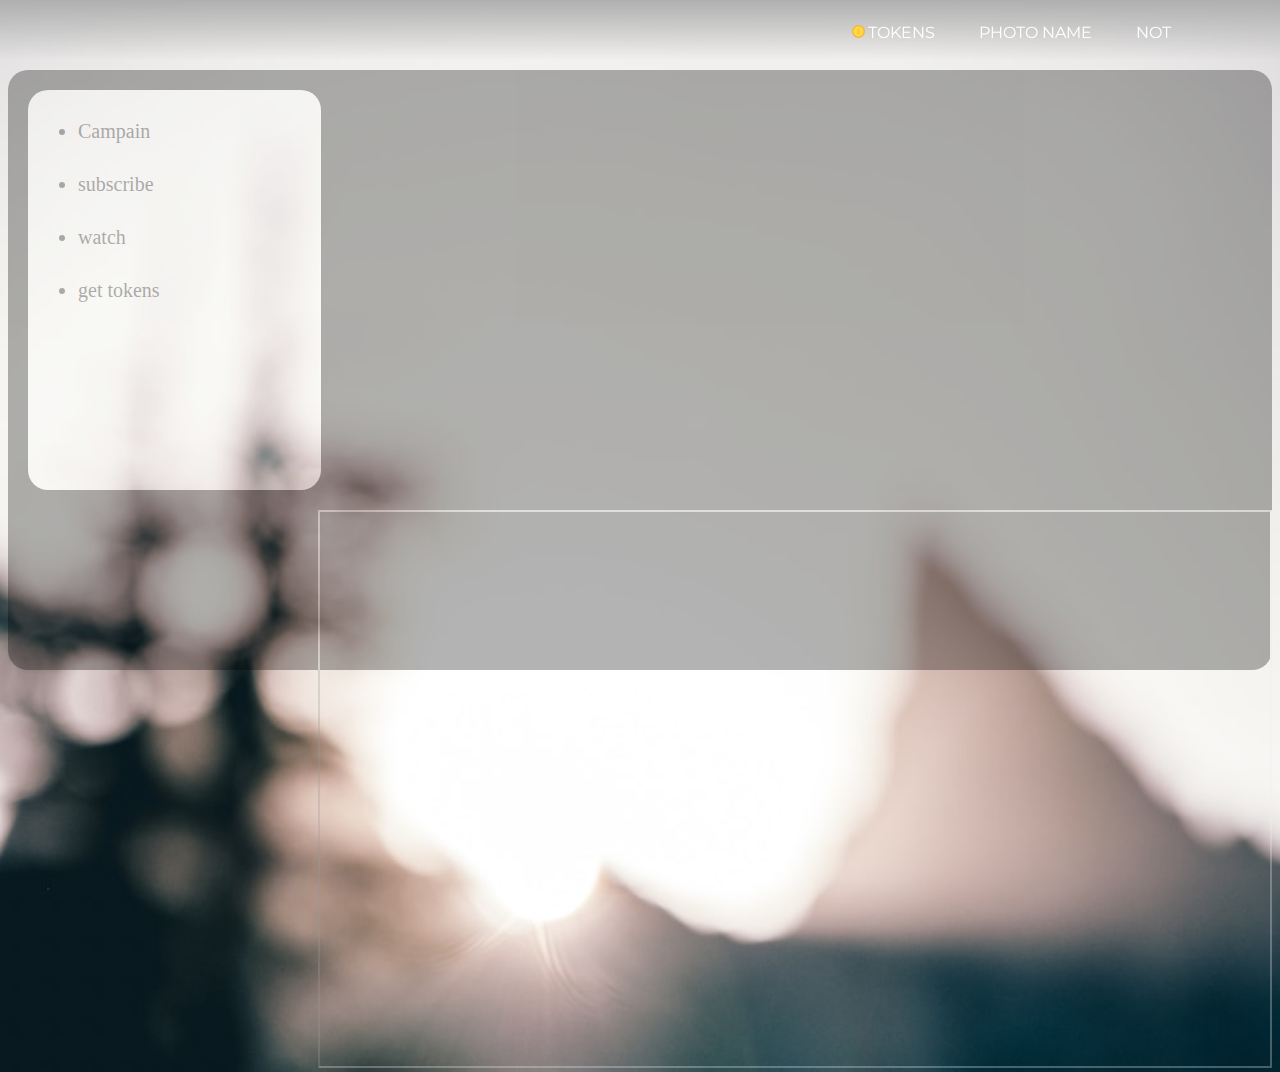
<file: pages/dashboard.html>
<!DOCTYPE html>
<html lang="en">
<head>
    <meta charset="UTF-8">
    <meta name="viewport" content="width=device-width, initial-scale=1.0">
    <link rel="stylesheet" href="../styles/style.css">
    <link rel="stylesheet" href="../styles/dash-style.css">
    <link rel="stylesheet" href="https://stackpath.bootstrapcdn.com/font-awesome/4.7.0/css/font-awesome.min.css" integrity="sha384-wvfXpqpZZVQGK6TAh5PVlGOfQNHSoD2xbE+QkPxCAFlNEevoEH3Sl0sibVcOQVnN" crossorigin="anonymous">
    <title>Dashboard</title>
</head>
<body>
    <div class="navbar">
        <ul class="nav_links">
            <li><img class="coin" src="../coin.svg">tokens</li>
            <li><span>photo</span> name</li>
            <li><span>not</span></li>
        </ul>
    </div>
    <div class="container">
        <div class="left-side-panel">
            <ul>
                <li>Campain</li>
                <li>subscribe</li>
                <li>watch</li>
                <li>get tokens</li>
            </ul>
        </div>
        <div class="right-side-panel">
<!--            <iframe style="height:600px;width: 600px;" src="https://www.ekb.eg" frameborder="0"></iframe>-->
<iframe id="if1" width="950px" height="554" style="visibility:visible" src="https://www.youtube.com/embed/cKhVupvyhKk"></iframe>
        </div>
    </div>
</body>
</html>
</file>
<file: styles/style.css>
@import url('https://fonts.googleapis.com/css?family=Montserrat:500,700,900&display=swap');

:root {
    --grd : linear-gradient(30deg, #ee6352, purple, #ee6352, rgb(0, 179, 179));
}

@keyframes bg-animation {
    0% {background-position: left;}
    100% {background-position: right;}
}

/* .home::after {
    /* visibility: hidden;
    position: absolute;
    top: 0;
    left: 0;
    width: 100%;
    height: 100%;
    display: block;
    content: '';    
    background: rgba(255, 255, 255,1);    
    clip-path: circle(0px at 88% 1%);
    -webkit-clip-path: circle(0px at 88% 1%);
    transition: all 1s ease-out;
} */

/* .home::after.open {
    clip-path: circle(10000px at 88% 1%);
    -webkit-clip-path: circle(10000px at 88% 1%);
} */

h1 {
    margin-right: auto;
}

.logo {
    width: 13%;
    margin-right: auto;
    margin-top: -33px;    
}

sup {
    font-family: arial;
    font-size: 18px;
    margin-left: 3px;   
}

#seehow {
    display: inline;
    padding: 2px 10px;
    border-radius: 5px;
    margin-left: 0;
    opacity: 0.5;
}

.see:hover {
    color: transparent;
    background-color: white;
    cursor: pointer;
}

.s1 {
    background: url(../photo.jpeg);
    background-size: cover;  
    z-index: -1;  
    /* position: relative; */
}

.s1::before {
    position: absolute;
    display: block;
    /* position: absolute; */
    content: '';    
    background: linear-gradient(to bottom, rgba(0,0,0,0), rgba(0,0,0,1)); 
    top: 0;
    left: 0;
    width: 100%;   
    height: 100%;
    opacity: 1;
    /* animation: bg-animation 2s infinite alternate; */
    z-index: 1;

    /* transform: scaleX(0.05); */
    /* transform-origin: left; */
    /* transition: transform 250ms ease-in; */
}

.s2 {
    background: url(bg2.jpg);
    background-size: cover;
}

.s2::before {
    position: absolute;
    display: block;    
    content: '';    
    background: var(--grd);
    background-size: 400%;
    background-blend-mode: overlay;
    top: 0;
    left: 0;
    width: 100%;   
    height: 100%;
    opacity: 0.5;
    animation: bg-animation 20s infinite alternate;
    transform-origin: left;
    transition: transform 4000ms ease-in;
}

.s3 {
    background: url(bg3.jpg);
    background-size: cover;
}

.s4 {
    background: url(bg4.jpg);
    background-size: cover;
}

.s3::before {
    position: absolute;
    display: block;
    /* position: absolute; */
    content: '';    
    background: linear-gradient(to top, rgba(0,0,0,0), rgba(0,0,0,1)); 
    top: 0;
    left: 0;
    width: 100%;   
    height: 100%;
    opacity: 1;
    /* animation: bg-animation 2s infinite alternate; */
    z-index: 1;

    /* transform: scaleX(0.05); */
    /* transform-origin: left; */
    /* transition: transform 250ms ease-in; */
}

.s5 {
    background: url(bg5.jpg);
    background-size: cover;
}

.s6 {
    background: url(bg6.jpg);
    background-size: cover;
}

.s7 {
    background: url(bg7.jpg);
    background-size: cover;
}

.s8 {
    background: url(bg8.jpg);
    background-size: cover;
}


.fullpage {
    z-index: -1;
}

/* span {
    background-color: white !important;
} */


.navbar-divider {
    width: 4px;
    height: 4px;
    background: rgba(255, 255, 255, 0.7);
    z-index: 2;
    border-radius: 50%;
}

.navbar {
    display: flex;
    justify-content: flex-end;
    align-items: center;
    padding: 10px 90px;
    font-family: "Montserrat";
    text-transform: uppercase;
    margin-top: 0px;
    position: fixed;
    top: 0px;
    left: 0px;
    color: white;
    z-index: 1;
    background: transparent;
    width: 86%;
    height: 80px;
}

li a{
    color: white;
    font-family: Montserrat;
    font-weight: 700;    
}

.toto {
    position: relative;    
    font-family: Montserrat;    
    z-index: 2;
    padding: 2px 200px;
    margin-top: 100px;
    transition: all 200ms ease-in;
}

.toto h2 {
    color: white;
    font-size: 80px;
    margin-bottom: 0px;
}

.toto p {
    color: rgba(255, 255, 255, 0.5);
    font-size: 30px;
    margin-top: 1px;
}

h1 {
    transition: background 1s ease-in;
    transition: color 1s ease-in;
    cursor: pointer;
}


h1:hover {
    background: var(--grd);
    background-clip: text;
    color:transparent;
    background-size: 400%;
    animation: bg-animation 5s infinite alternate;
}

li,button,a {
    text-decoration: none;
}

.nav_links {
    list-style: none;
    margin-top: 20px;
}

.nav_links li {
    display: inline-block;
    padding: 8px 20px;
}

.nav_links li a {
    transition: all 0.3s ease-in;
}

/* .nav_links li a:hover {
    color: #2323d3;
} */

button {
    padding: 5px 20px;    
    text-transform: uppercase;
    border-radius: 50px;
    cursor: pointer;
    margin-left: 20px;
    background: transparent;
    border: solid 2px rgba(255, 255, 255, 0.9);
    border-radius: 50px;
    color: rgba(255, 255, 255, 0.9);
    font-size: large;
    position: relative;
    /* transition: color 100ms ease-in; */
}

button::before {
    position: absolute;
    content: '';
    top: 0;
    left: 0;
    width: 100%;
    height: 100%;
    background: rgba(255, 255, 255, 0.9);
    border-radius: 50px;
    z-index: -1;

    transform: scale(0);
    transform-origin: center;

    transition: transform 200ms ease-in-out;    
}

li a::after {
    margin-top: 3px;
    display: block;
    content: '';
    position: abslute;
    left: 0;
    bottom: 0;
    width: 100%;
    height: 2px;
    background: currentColor;
    transform: scaleX(0);/*0.56*/
    transform-origin: right;

    transition: transform 250ms ease-in;
}

li a:hover::after {
    transform: scaleX(1);
    transform-origin: left;
    box-shadow: 1px 1px 9px rgba(0,0,0,0.4);
}


button:hover::before {
    transform: scale(1);
    transform-origin: center;        
}

button:hover {
    color: rgba(0,0,0,0.6)
}

button:active::before {
    background: rgba(0,0,0,0.9);    
}

button:active {
    color: rgba(255, 255, 255, 0.9);    
}
</file>
<file: styles/dash-style.css>
@import url('https://fonts.googleapis.com/css?family=Montserrat:500,700,900&display=swap');

:root {
    --grd : linear-gradient(30deg, #ee6352, purple, #ee6352, rgb(0, 179, 179));
}

@keyframes bg-animation {
    0% {background-position: left;}
    100% {background-position: right;}
}

body {
    background-image: url(../dash-bg2.jpeg);        
    background-repeat: no-repeat;
    background-size: cover;
}

.container {
    margin-top: 70px;
}

.navbar {
    background: linear-gradient(to top, rgba(255, 255, 255, 0), rgb(175, 175, 175)); 
    height: 40px;
}

.coin {
    display: inline;
    height: 13px;
    margin-right: 3px;
}

.container {
    background-color: black;
    height: 600px;
    border-radius: 20px;
    opacity: 0.3;
    color: white;
}

.left-side-panel ul{
    text-decoration: none;
    font-family: Georgia, 'Times New Roman', Times, serif;
    font-size: 20px;
    background-color: white;
    color: black;
    width: 20%;
    border-radius: 20px;
    height: 400px;
    float: left;
    margin-left: 20px
}

.left-side-panel ul li {
    margin: 10px;
    margin-top: 30px;
}

.right-side-panel {
    float: right;
}
</file>
